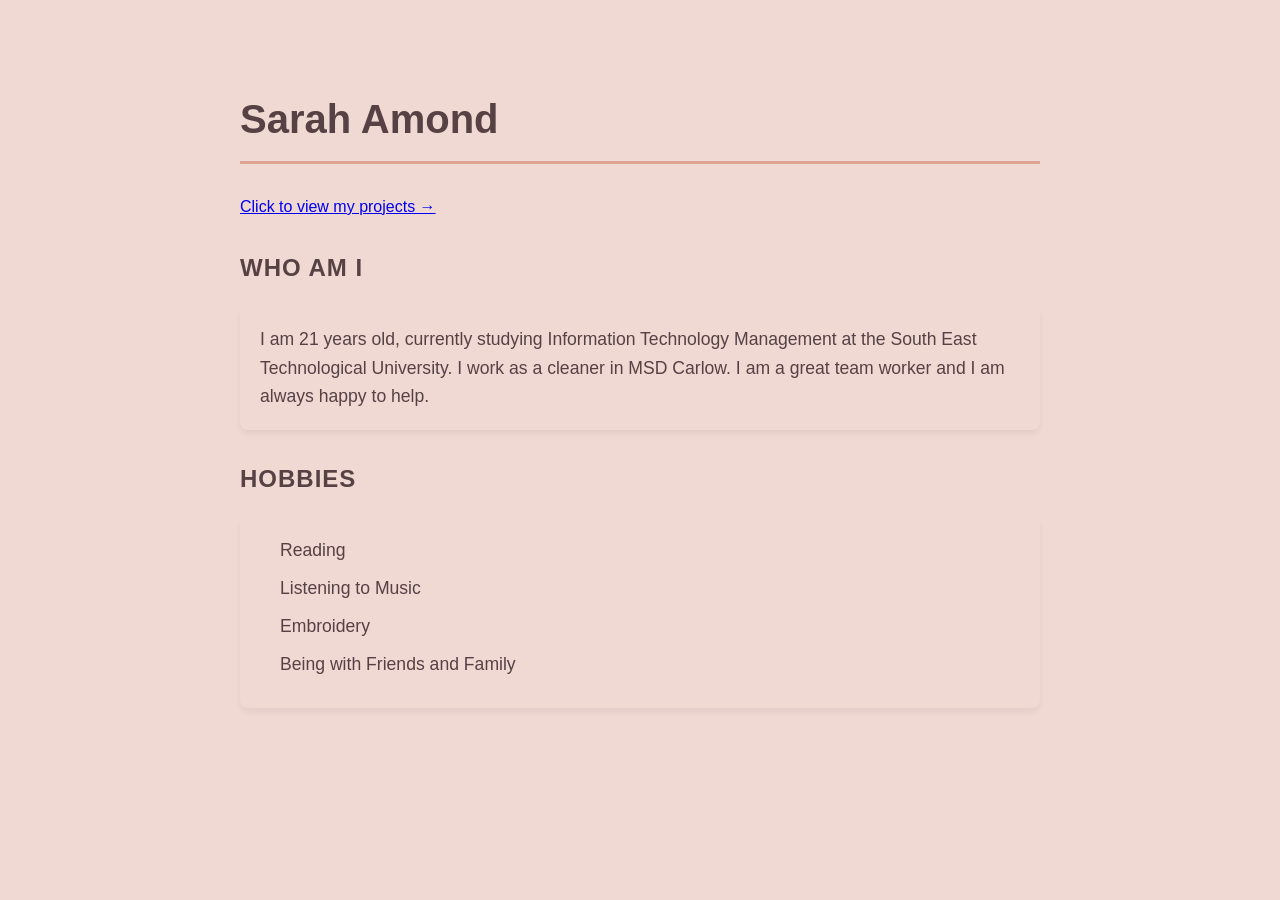
<file: index.html>
<!--Sarah Amond-->
<!--C00308719-->
<!--14/09/2026-->
<!DOCTYPE html>
<head>
    <title>Sarah Amond Portfolio</title>
    <link rel="stylesheet" href="home.css">
</head>
<body>
    <h1>Sarah Amond</h1>
    
    <!-- Link to the projects page -->
    <a href="projects.html" class="projects-link">Click to view my projects →</a>

    <h2>Who Am I</h2>
    <p>
        I am 21 years old, currently studying Information Technology Management at the South East Technological University.
        I work as a cleaner in MSD Carlow. I am a great team worker and I am always happy to help.
    </p>

    <h2>Hobbies</h2>
    <ul>
        <li>Reading</li>
        <li>Listening to Music</li>
        <li>Embroidery</li>
        <li>Being with Friends and Family</li>
    </ul>
</body>
</html>
</file>
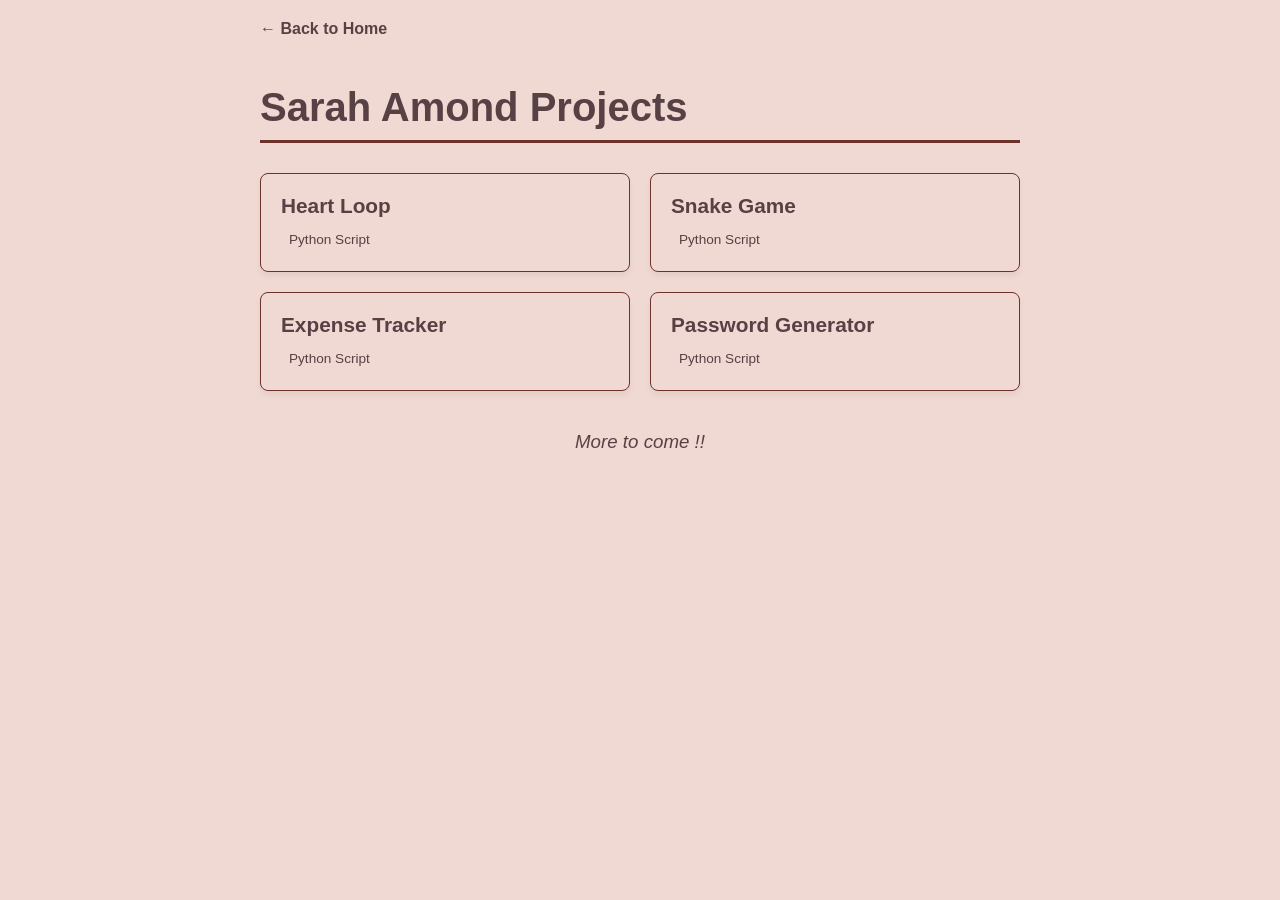
<file: projects.html>
<!--Sarah Amond-->
<!--C00308719-->
<!--14/09/2026-->
<!DOCTYPE html>
<head>
    <title>Sarah Amond Portfolio - Projects</title>
    <link rel="stylesheet" href="project.css">
</head>
<body>
    <header>
        <!-- Link back to the home page -->
        <a href="index.html" class="home-link">← Back to Home</a>
    </header>

    <main class="portfolio-container">
        <h1>Sarah Amond Projects</h1>
        
        <ul class="project-list">
            <li>
                <a href="heart.py" class="project-card">
                    <h2>Heart Loop</h2>
                    <span class="file-type">Python Script</span>
                </a>
            </li>
            <li>
                <a href="snake_game.py" class="project-card">
                    <h2>Snake Game</h2>
                    <span class="file-type">Python Script</span>
                </a>
            </li>
            <li>
                <a href="expense_tracker.py" class="project-card">
                    <h2>Expense Tracker</h2>
                    <span class="file-type">Python Script</span>
                </a>
            </li>
            <li>
                <a href="passwordGen.py" class="project-card">
                    <h2>Password Generator</h2>
                    <span class="file-type">Python Script</span>
                </a>
            </li>
        </ul>

        <h3 class="coming-soon">More to come !!</h3>
    </main>
</body>
</html>
</file>
<file: home.css>
/* General Page Reset & Setup */
body {
    font-family: 'Segoe UI', Tahoma, Geneva, Verdana, sans-serif;
    line-height: 1.6;
    background-color: #f0d8d3;
    color: #574144;
    max-width: 800px;
    margin: 40px auto;
    padding: 20px;
}

/* Header/Name Styling */
h1 {
    font-size: 2.5rem;
    color: #574144;
    border-bottom: 3px solid #dca391;
    padding-bottom: 10px;
    margin-bottom: 30px;
}

/* Section Headings */
h2 {
    font-size: 1.5rem;
    color: #574144;
    margin-top: 30px;
    margin-bottom: 15px;
    text-transform: uppercase;
    letter-spacing: 1px;
}

/* Paragraph and Content Styling */
p, ul {
    font-size: 1.1rem;
    color: #574144;
    background: #f0d8d3;
    padding: 20px;
    border-radius: 8px;
    box-shadow: 0 4px 6px rgba(0, 0, 0, 0.05);
}

/* List Formatting for Hobbies */
ul {
    list-style-type: none;
    padding-left: 20px;
}

li {
    margin-bottom: 10px;
    position: relative;
    padding-left: 20px;
}


li::before {
    color: #574144;
    font-weight: bold;
    font-size: 1.3rem;
    position: absolute;
    left: 0;
    top: -2px;
}
</file>
<file: project.css>
/* Base Styles */
body {
    font-family: 'Segoe UI', Tahoma, Geneva, Verdana, sans-serif;
    background-color: #f0d8d3;
    color: #574144;
    margin: 0;
    padding: 0;
    display: flex;
    flex-direction: column;
    align-items: center;
    min-height: 100vh;
}

header {
    width: 100%;
    max-width: 800px;
    padding: 20px;
    box-sizing: border-box;
}

.home-link {
    text-decoration: none;
    color: #574144;
    font-weight: 600;
    transition: color 0.2s ease;
}

.home-link:hover {
    color: #6d322a;
}

/* Container */
.portfolio-container {
    width: 100%;
    max-width: 800px;
    padding: 0 20px 40px 20px;
    box-sizing: border-box;
}

h1 {
    color: #574144;
    font-size: 2.5rem;
    border-bottom: 3px solid #6d322a;
    padding-bottom: 10px;
    margin-bottom: 30px;
}

/* Project List & Cards */
.project-list {
    list-style: none;
    padding: 0;
    margin: 0;
    display: grid;
    grid-template-columns: 1fr;
    gap: 20px;
}

@media (min-width: 600px) {
    .project-list {
        grid-template-columns: 1fr 1fr;
    }
}

.project-card {
    display: flex;
    flex-direction: column;
    justify-content: space-between;
    background: #f0d8d3;
    padding: 20px;
    border-radius: 8px;
    text-decoration: none;
    color: inherit;
    box-shadow: 0 4px 6px rgba(0, 0, 0, 0.05);
    border: 1px solid #6d322a;
    transition: transform 0.2s ease, box-shadow 0.2s ease, border-color 0.2s ease;
}

.project-card:hover {
    transform: translateY(-4px);
    box-shadow: 0 8px 15px rgba(0, 0, 0, 0.1);
    border-color: #6d322a;
}

.project-card h2 {
    margin: 0 0 10px 0;
    color: #574144;
    font-size: 1.3rem;
    transition: color 0.2s ease;
}

.project-card:hover h2 {
    color: #574144;
}

.file-type {
    font-size: 0.85rem;
    color: #574144;
    background: #f0d8d3;
    padding: 4px 8px;
    border-radius: 4px;
    align-self: flex-start;
    font-weight: 500;
}

/* Coming Soon Section */
.coming-soon {
    text-align: center;
    color: #574144;
    font-style: italic;
    margin-top: 40px;
    font-weight: 400;
}
</file>
